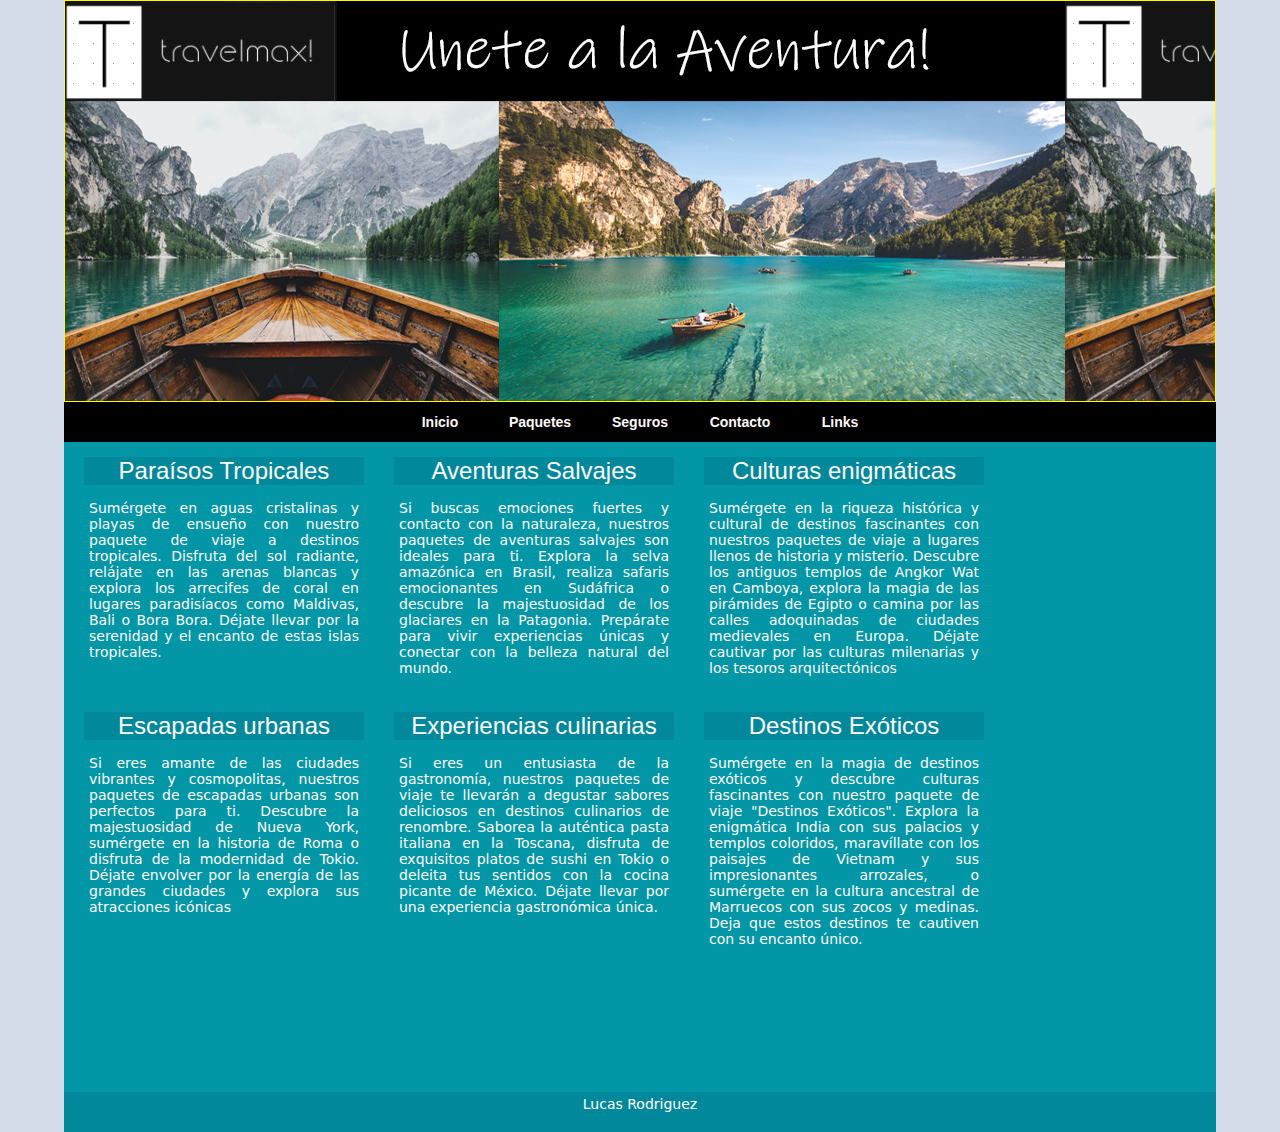
<file: Paquetes.html>
<!doctype html>
<html>
<head>
<meta charset="utf-8">
<title>TravelMax!</title>
<link href="estilos.css" rel="stylesheet" type="text/css">
</head>
	<body>
	<div id="contenedor">
	<div id ="encabezado"></div> <!--cierra encabezado-->
		<div id="botonera">
		<ul>
			<li><a href="Index.html">Inicio</a></li>
			<li><a href="Paquetes.html">Paquetes</a></li>
			<li><a href="#">Seguros</a></li>
			<li><a href="#">Contacto</a></li>
			<li><a href="#">Links</a></li>
		</ul>
		</div><!--cierra botonera-->
		<div id="centro">
		<div class="cajas">
			<h2>Paraísos Tropicales</h2>
			<p>Sumérgete en aguas cristalinas y playas de ensueño con nuestro paquete de viaje a destinos tropicales. Disfruta del sol radiante, relájate en las arenas blancas y explora los arrecifes de coral en lugares paradisíacos como Maldivas, Bali o Bora Bora. Déjate llevar por la serenidad y el encanto de estas islas tropicales.</p>
		</div>
			<div class="cajas">
			<h2>Aventuras Salvajes</h2>
				<p>Si buscas emociones fuertes y contacto con la naturaleza, nuestros paquetes de aventuras salvajes son ideales para ti. Explora la selva amazónica en Brasil, realiza safaris emocionantes en Sudáfrica o descubre la majestuosidad de los glaciares en la Patagonia. Prepárate para vivir experiencias únicas y conectar con la belleza natural del mundo.</p>
			</div><!--cierra caja2-->
			<div class="cajas">
			<h2>Culturas enigmáticas</h2>
				<p>Sumérgete en la riqueza histórica y cultural de destinos fascinantes con nuestros paquetes de viaje a lugares llenos de historia y misterio. Descubre los antiguos templos de Angkor Wat en Camboya, explora la magia de las pirámides de Egipto o camina por las calles adoquinadas de ciudades medievales en Europa. Déjate cautivar por las culturas milenarias y los tesoros arquitectónicos</p>
			</div><!--cierra caja3-->
			<div class="cajas">
			<h2>Escapadas urbanas</h2>
				<p>Si eres amante de las ciudades vibrantes y cosmopolitas, nuestros paquetes de escapadas urbanas son perfectos para ti. Descubre la majestuosidad de Nueva York, sumérgete en la historia de Roma o disfruta de la modernidad de Tokio. Déjate envolver por la energía de las grandes ciudades y explora sus atracciones icónicas</p>
			</div>
			<div class="cajas">
			<h2>Experiencias culinarias</h2>
				<p>Si eres un entusiasta de la gastronomía, nuestros paquetes de viaje te llevarán a degustar sabores deliciosos en destinos culinarios de renombre. Saborea la auténtica pasta italiana en la Toscana, disfruta de exquisitos platos de sushi en Tokio o deleita tus sentidos con la cocina picante de México. Déjate llevar por una experiencia gastronómica única.</p>
			</div>
			<div class="cajas">
			<h2>Destinos Exóticos</h2>
				<p> Sumérgete en la magia de destinos exóticos y descubre culturas fascinantes con nuestro paquete de viaje "Destinos Exóticos". Explora la enigmática India con sus palacios y templos coloridos, maravíllate con los paisajes de Vietnam y sus impresionantes arrozales, o sumérgete en la cultura ancestral de Marruecos con sus zocos y medinas. Deja que estos destinos te cautiven con su encanto único.</p>
			</div>
</div><!--Cierra centro-->
<div id="pie">
		Lucas Rodriguez
		</div>
		</div><!--cierra contenedor-->
</body>
</html>
</file>
<file: estilos.css>
@charset "utf-8";
/* CSS Document */
*{
	margin: 0px;
	padding: 0px;
	border: 0px;
	
}
body{
	background-color:rgba(212,220,233,1.00);
}
#contenedor{
width: 90%;
	height: auto;
	margin: auto;
	background-color:#0396A6;
}#encabezado{
	background-image:url("img/encabezado.jpg");
	height: 400px;
	border: solid 1px yellow;
}

#botonera{
	height: 40px;
	background-color:rgba(0,0,0,1.00);

}
#botonera ul{
	margin:auto;
	width: 500px;

}
#botonera ul li{
	width: 100px;
	float: left;
	line-height: 40px;  
	text-align: center;
	vertical-align: middle;
	list-style-type: none;
}
#botonera ul li a {
    text-decoration: none;
    color: rgba(255,248,248,1.00);
    text-transform: capitalize;
	font-family: Gotham, "Helvetica Neue", Helvetica, Arial, "sans-serif";
	font-size: 14px;
	font-weight: 600;

}
#centro{
	height: 650px;
	background-color:#0396A6;
	color: rgba(255,252,252,1.00)
}
#pie{
	height: 40px;

	text-align: center;
	font-family: Segoe, "Segoe UI", "DejaVu Sans", "Trebuchet MS", Verdana, "sans-serif";
	font-size: 14px;
	font-weight: 600px;
	vertical-align: middle;
	line-height: 25px;
	color: white;
	background-color:rgba(1,136,155,1.00)
}
#botonera ul li a:hover{
	color:rgba(3,150,166,1.00);
}
#caja1{
	width: 500px;
	float: left;
	margin-left: 20px;
	margin-right: 10px;
	
}
#caja2{
	width: 300px;
	float: right;
	margin-left: 10px;
	margin-right: 20px;
	margin-top: 20px;
	background-color:rgba(65,166,147,1.00)
}
#caja3{
	width: 300px;
	float: right;
	margin-left: 10px;
	margin-right: 20px;
	margin-top: 20px;
	background-color:rgba(65,166,147,1.00)
}
#caja1 p{
	font-family:Segoe, "Segoe UI", "DejaVu Sans", "Trebuchet MS", Verdana, "sans-serif";
	font-size: 12px;
	line-height: 16px;
	margin-bottom: 5px;
	margin-top: 5px;
	text-align: justify;
}
#caja2 p{
	font-family:Segoe, "Segoe UI", "DejaVu Sans", "Trebuchet MS", Verdana, "sans-serif";
	font-size: 12px;
	line-height: 16px;
	margin-bottom: 5px;
	margin-top: 5px;
	text-align: justify;
}
#caja3 p {
	font-family:Segoe, "Segoe UI", "DejaVu Sans", "Trebuchet MS", Verdana, "sans-serif";
	font-size: 12px;
	line-height: 16px;
	margin-bottom: 5px;
	margin-top: 5px;
	text-align: justify;
}

h1{
	font-family: Baskerville, "Palatino Linotype", Palatino, "Century Schoolbook L", "Times New Roman", "serif";
	font-size: 25px;
	font-weight: 600;                               
	margin-top: 10px;
	margin-bottom: 10px;
	text-align: center;
}
h2{
	font-family:"Gill Sans", "Gill Sans MT", "Myriad Pro", "DejaVu Sans Condensed", Helvetica, Arial, "sans-serif";
	font-weight: 400;                                 
	margin-top: 10px;
	margin-bottom: 10px;
	text-align: center;
	background-color: rgba(1,136,155,1.00);
}
h3{
	font-family: Baskerville, "Palatino Linotype", Palatino, "Century Schoolbook L", "Times New Roman", "serif";
	font-size: 18px;
	font-weight: 400;                                
	margin-top: 10px;
	margin-bottom: 10px;
	text-align: center;
}
img{
	display: block;
	margin: auto;
}
.cajas{
	width: 280px;
	height: 250px;
	float: left;
	margin-left: 20px;
	margin-right: 10px;
	margin-top:5px;
	
}
.cajas p{
	font-family:Segoe, "Segoe UI", "DejaVu Sans", "Trebuchet MS", Verdana, "sans-serif";
	font-size: 14px;
	line-height: 16px;
	margin-bottom: 5px;
	margin-top: 5px;
	text-align: justify;
	padding: 5px;
}
</file>
